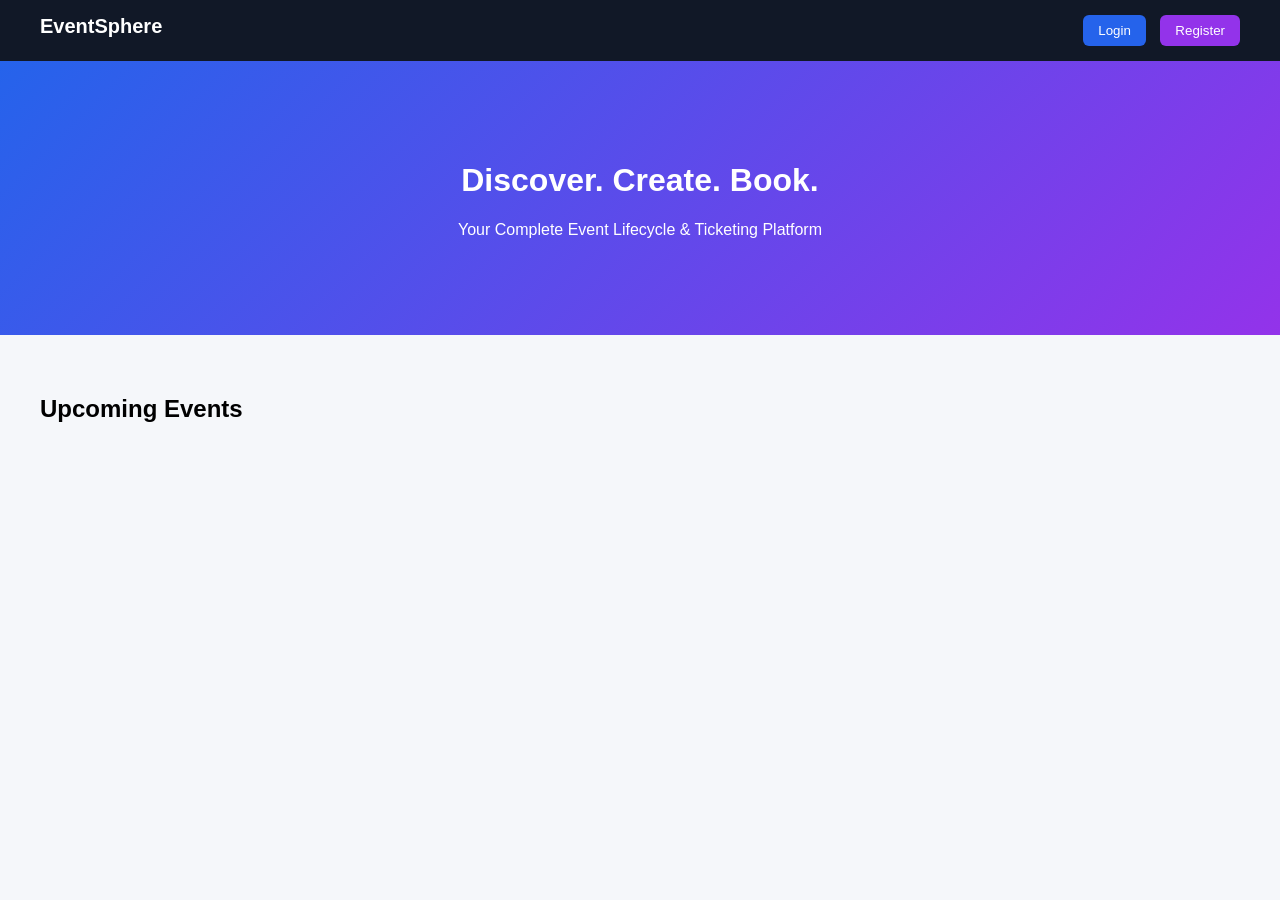
<file: Event Managment/index.html>
<!DOCTYPE html>
<html>
<head>
  <title>EventSphere | Event Lifecycle & Ticketing</title>
  <link rel="stylesheet" href="style.css">
</head>

<body>

<nav>
  <div class="logo">EventSphere</div>
  <div class="nav-links">
    <button class="nav-btn" onclick="openLogin()">Login</button>
    <button class="nav-btn register-btn" onclick="openRegister()">Register</button>
  </div>
</nav>

<header class="hero">
  <h1>Discover. Create. Book.</h1>
  <p>Your Complete Event Lifecycle & Ticketing Platform</p>
</header>

<section class="events-section">
  <h2>Upcoming Events</h2>
  <div id="events" class="event-grid"></div>
</section>

<!-- Auth Modal -->
<div id="authModal" class="modal">
  <div class="modal-content">

    <!-- LOGIN FORM -->
    <div id="loginForm">
      <h2>Welcome Back</h2>
      <input id="lemail" placeholder="Email">
      <input id="lpassword" type="password" placeholder="Password">
      <button class="primary-btn" onclick="login()">Login</button>
      <p class="switch-text">
        Don't have an account? 
        <span onclick="showRegister()">Register</span>
      </p>
    </div>

    <!-- REGISTER FORM -->
    <div id="registerForm" style="display:none;">
      <h2>Create Account</h2>
      <input id="name" placeholder="Full Name">
      <input id="email" placeholder="Email">
      <input id="password" type="password" placeholder="Password">
      <button class="primary-btn" onclick="register()">Register</button>
      <p class="switch-text">
        Already have an account? 
        <span onclick="showLogin()">Login</span>
      </p>
    </div>

    <button class="close-btn" onclick="closeAuth()">Close</button>

    <!-- Booking Page -->
<section id="bookingPage" style="display:none; padding:40px;">
  <h2>Confirm Your Booking</h2>
  <div id="bookingDetails"></div>
  <button class="primary-btn" onclick="confirmBooking()">Confirm Booking</button>
  <button onclick="goHome()">Cancel</button>
</section>

  </div>
</div>

<!-- BOOKING MODAL -->
<div id="bookingModal" class="modal">

  <div class="modal-content">

    <h2>Book Ticket</h2>

    <input id="bname" placeholder="Full Name">
    <input id="bemail" placeholder="Email">
    <input id="bphone" placeholder="Phone Number">

    <label>Payment Status</label>
    <select id="bpaid">
      <option value="yes">Paid</option>
      <option value="no">Not Paid</option>
    </select>

    <button class="primary-btn" onclick="submitBooking()">Submit</button>
    <button class="close-btn" onclick="closeBooking()">Cancel</button>

  </div>

</div>

<!-- BOOKING MODAL -->
<div id="bookingModal" class="modal">
  <div class="modal-content">

    <h2>Book Ticket</h2>

    <input id="bname" placeholder="Full Name">
    <input id="bemail" placeholder="Email">
    <input id="bphone" placeholder="Phone Number">

    <select id="bpaid">
      <option value="yes">Paid</option>
      <option value="no">Not Paid</option>
    </select>

    <button onclick="submitBooking()">Submit</button>
    <button onclick="closeBooking()">Cancel</button>

  </div>
</div>

<script src="script.js"></script>
</body>
</html>
</file>
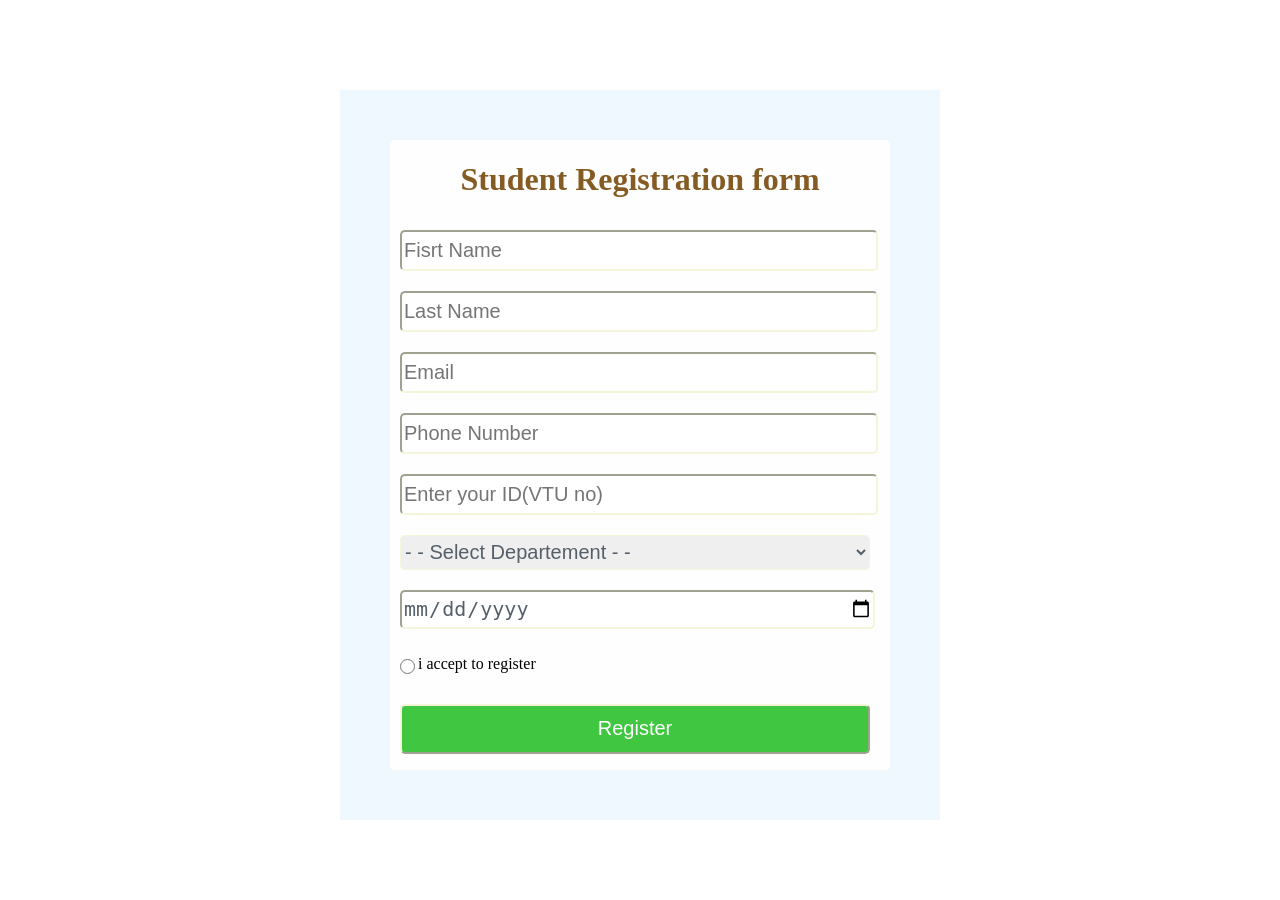
<file: Task1/index.html>
<!DOCTYPE html>
<html lang="en">
<head>
    <meta charset="UTF-8">
    <meta name="viewport" content="width=device-width, initial-scale=1.0">
    <title>Document</title>
    <link rel="stylesheet" href="style.css">
</head>
<body >
    <div class="info">
        <div class="personal-box ">
            <h1 style="color: rgb(133, 91, 36);">Student Registration form</h2>
                <form>
                    <input placeholder="Fisrt Name" type="text" id="firstName">
                    <input placeholder="Last Name" type="text" id="lastName">
                    <input placeholder="Email" type="text" id="email">
                    <input placeholder="Phone Number" type="text" id="phno">
                    <input placeholder="Enter your ID(VTU no)" type="text" id="id">
                    <select id="dept">
                        <option> - - Select Departement - - </option>
                        <option>CSE</option>
                        <option>IT</option>
                        <option>ECE</option>
                        <option>AIML</option>
                        <option>EEE</option>
                        <option>AERO</option>

                    </select>
                    
                    <input placeholder="Date of Birth" type="date" id="DOB">
                    <div style="display: flex;">
                        <input type="radio" style="width: 15px;" required> 
                        <p>i accept to register</p>
                    </div>
                    <button class="btn"> Register </button>

                    <p class="msg"></p>

            </form>

        </div>

        
    </div>
</body>
<script src="script.js"></script>
</html>
</file>
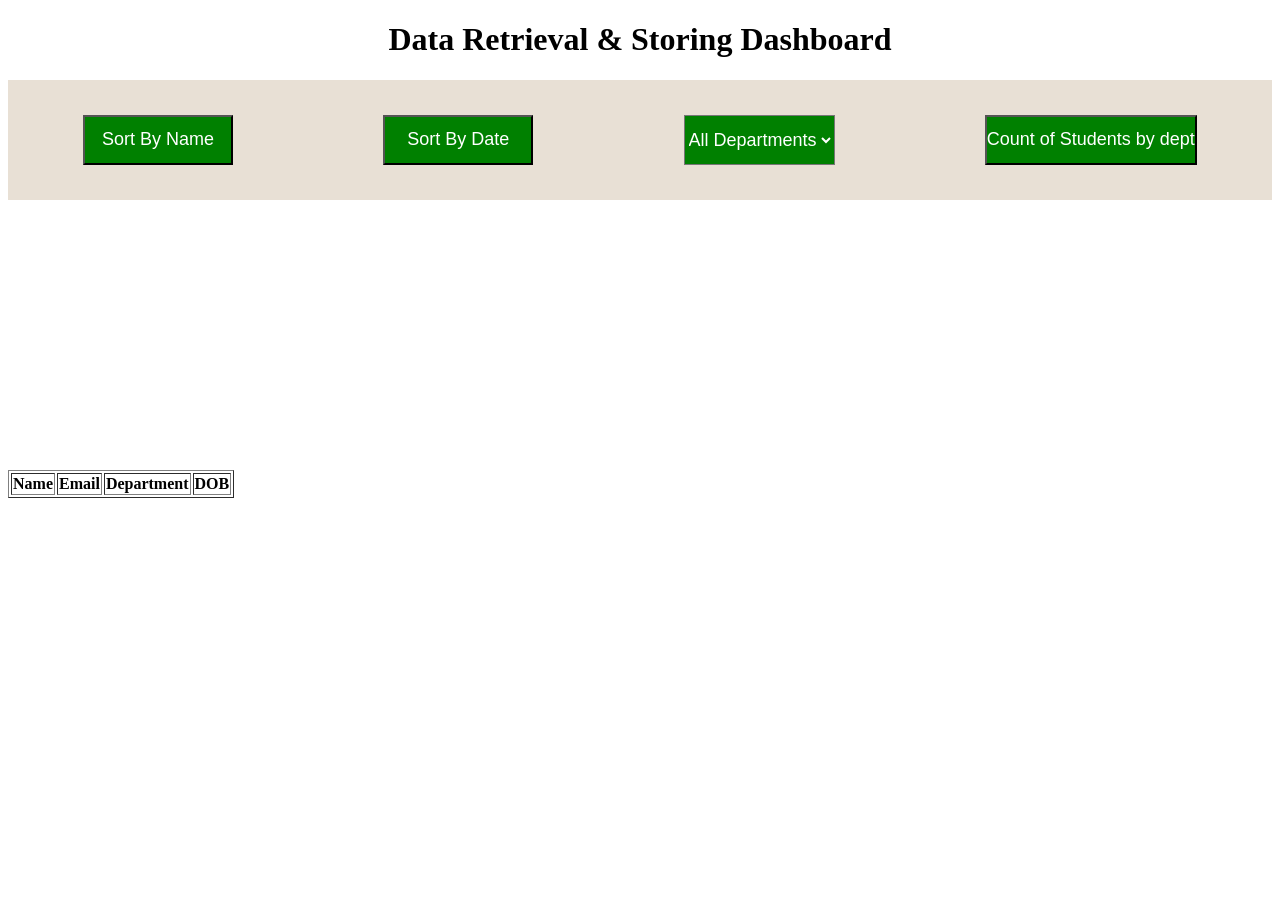
<file: Task2/index.html>
<!DOCTYPE html>
<html lang="en">
<head>
    <meta charset="UTF-8">
    <meta name="viewport" content="width=device-width, initial-scale=1.0">
    <title>Document</title>
    <link rel="stylesheet" href="style.css">
</head>
<body>
    <h1> Data Retrieval & Storing Dashboard</h1>
    <div class="details">
        <button class="name" onclick="sortByName()"> Sort By Name</button>
        <button class="date" onclick="sortByDOB()"> Sort By Date</button>


        <select id="deptFilter">
            <option value="all">All Departments</option>
            <option value="CSE">CSE</option>                    
            <option value="IT">IT</option>
            <option value="ECE">ECE</option>
            <option value="AERO">AERO</option>
            <option value="EEE">EEE</option>
            <option value="AIML">AIML</option>
        </select>

        <button id="countBtn" class="date">Count of Students by dept</button>

        
    </div>
    <div class="solution">
            <table border="1">
                <thead>
                    <tr>
                        <th>Name</th>
                        <th>Email</th>
                        <th>Department</th>
                        <th>DOB</th>
                    </tr>
                </thead>
        <tbody id="tableBody"></tbody>
    </table>
    <div class="count">
        <h3 class="hide">Department Count</h3>
        <ul id="countList"></ul>
    </div>
    
    </div>
</body>
<script src="script.js"></script>
</html>



































<!-- <!DOCTYPE html>
<html lang="en">
<head>
    <meta charset="UTF-8">
    <meta name="viewport" content="width=device-width, initial-scale=1.0">
    <title>Document</title>
    <link rel="stylesheet" href="style.css">
</head>
<body>
    <h2>Student Dashboard</h2>

<select id="deptFilter">
    <option value="all">All Departments</option>
    <option value="CSE">CSE</option>
    <option value="IT">IT</option>
    <option value="ECE">ECE</option>
</select>

<button onclick="sortByName()">Sort by Name</button>
<button onclick="sortByDOB()">Sort by DOB</button>

<table border="1">
    <thead>
        <tr>
            <th>Name</th>
            <th>Email</th>
            <th>Department</th>
            <th>DOB</th>
        </tr>
    </thead>
    <tbody id="tableBody"></tbody>
</table>

<h3>Department Count</h3>
<ul id="countList"></ul>


</body>
<script src="script.js"></script>
</html> -->
</file>
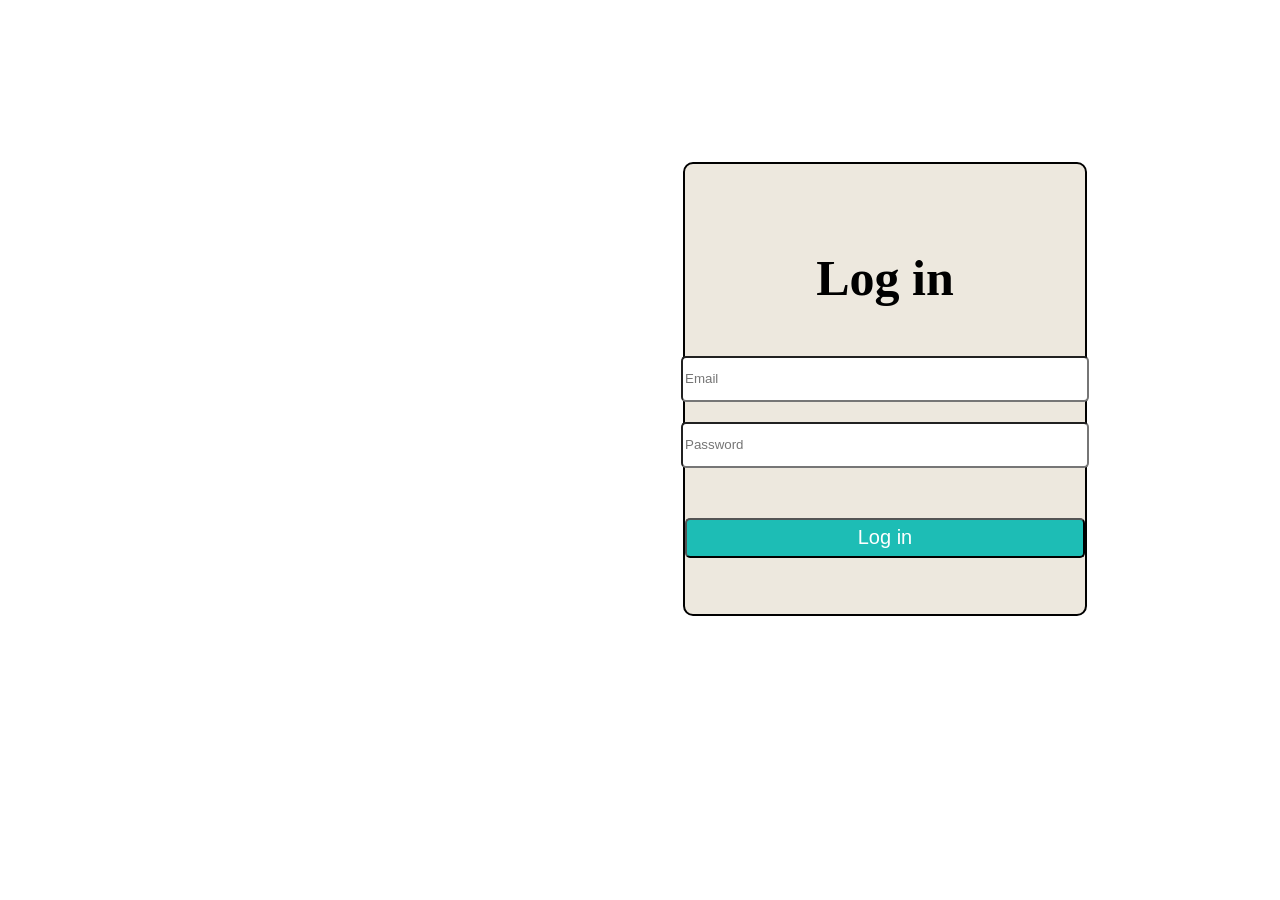
<file: Task3/index.html>
<!DOCTYPE html>
<html lang="en">
<head>
    <meta charset="UTF-8">
    <meta name="viewport" content="width=device-width, initial-scale=1.0">
    <title>Document</title>
    <link rel="stylesheet" href="style.css">
</head>
<body>
    <div class="login-box">
        <h1 >Log in </h2>
        <input placeholder="Email" type="text" id="email">
        <input placeholder="Password" type="password" id="password">
        <p class="msg" id="msg"> </p>
        <button class="btn" id="loginBtn"> Log in</button>

    </div>
</body>
<script src="script.js"></script>
</html>
</file>
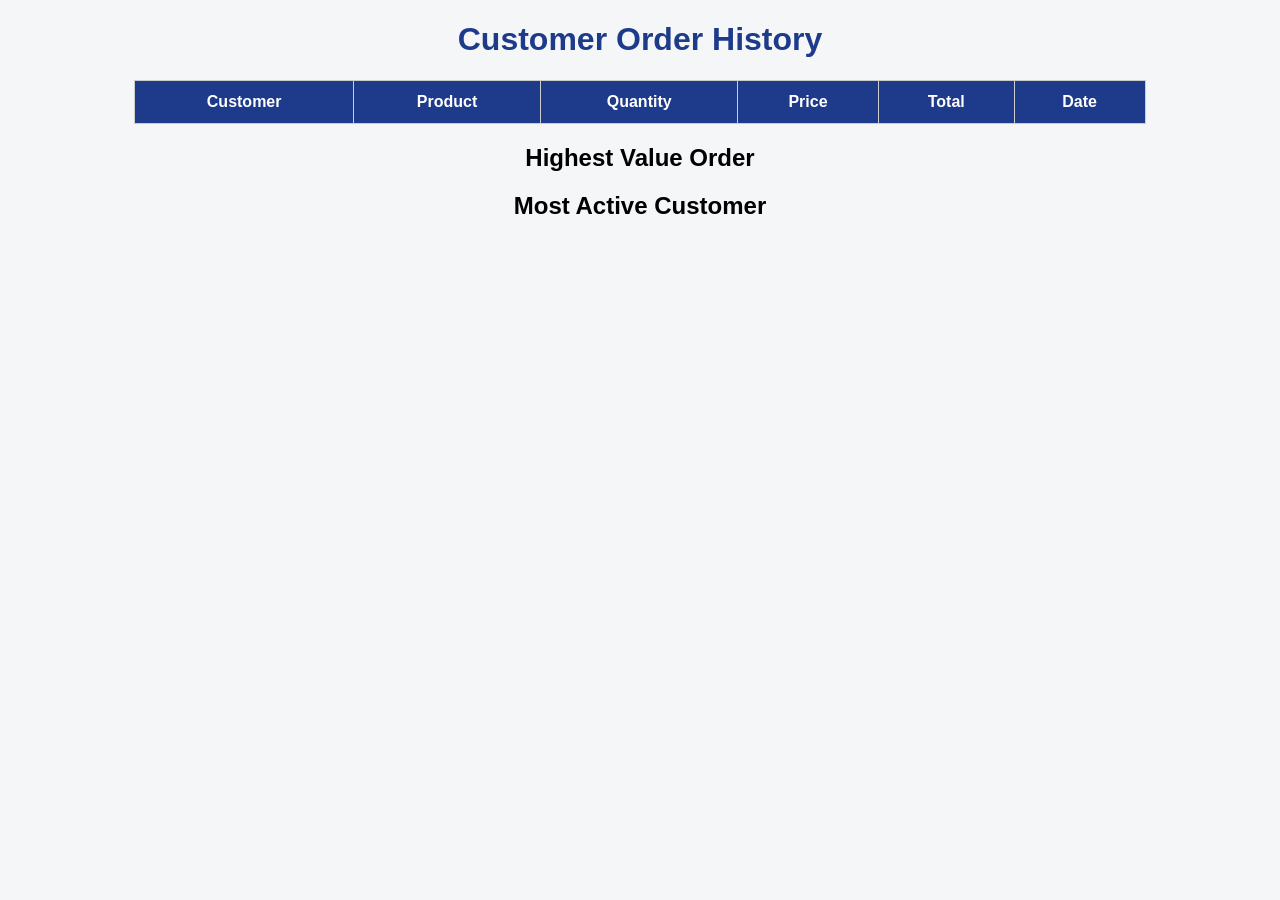
<file: Task4/index.html>
<!DOCTYPE html>
<html>
<head>
    <title>Order Dashboard</title>
    <link rel="stylesheet" href="style.css">
</head>
<body>

<h1>Customer Order History</h1>

<table>
    <thead>
        <tr>
            <th>Customer</th>
            <th>Product</th>
            <th>Quantity</th>
            <th>Price</th>
            <th>Total</th>
            <th>Date</th>
        </tr>
    </thead>
    <tbody id="orderTable"></tbody>
</table>

<h2>Highest Value Order</h2>
<p id="highest"></p>

<h2>Most Active Customer</h2>
<p id="active"></p>

</body>
<script src="script.js"></script>
</html>
</file>
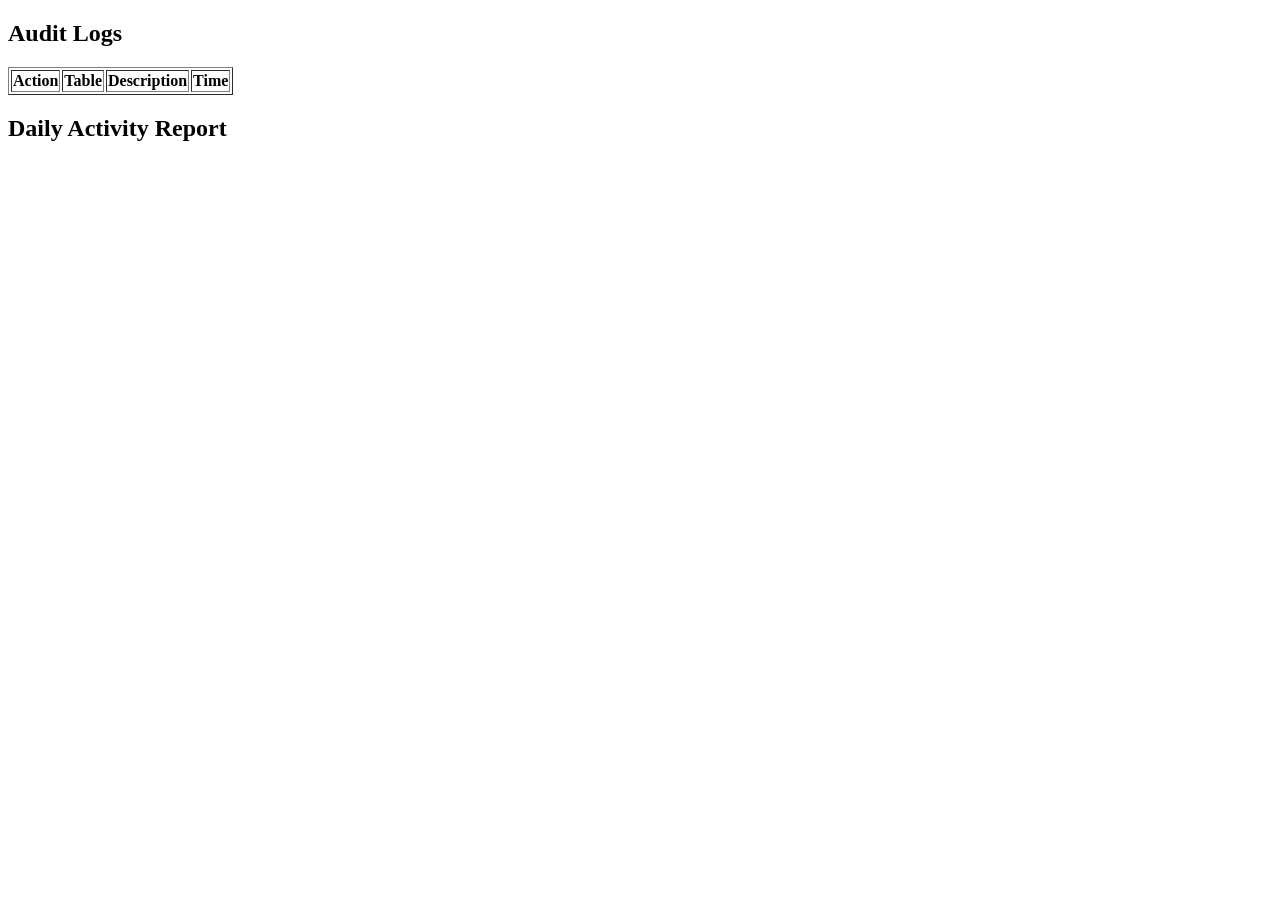
<file: Task6/index.html>
<!DOCTYPE html>
<html lang="en">
<head>
    <meta charset="UTF-8">
    <meta name="viewport" content="width=device-width, initial-scale=1.0">
    <title>Document</title>
</head>
<body>
    <h2>Audit Logs</h2>
    <table border="1">
    <thead>
    <tr>
    <th>Action</th>
    <th>Table</th>
    <th>Description</th>
    <th>Time</th>
    </tr>
    </thead>
    <tbody id="logTable"></tbody>
    </table>

    <h2>Daily Activity Report</h2>
    <ul id="dailyReport"></ul>

</body>
    <script src="logs.js"></script>
</html>
</file>
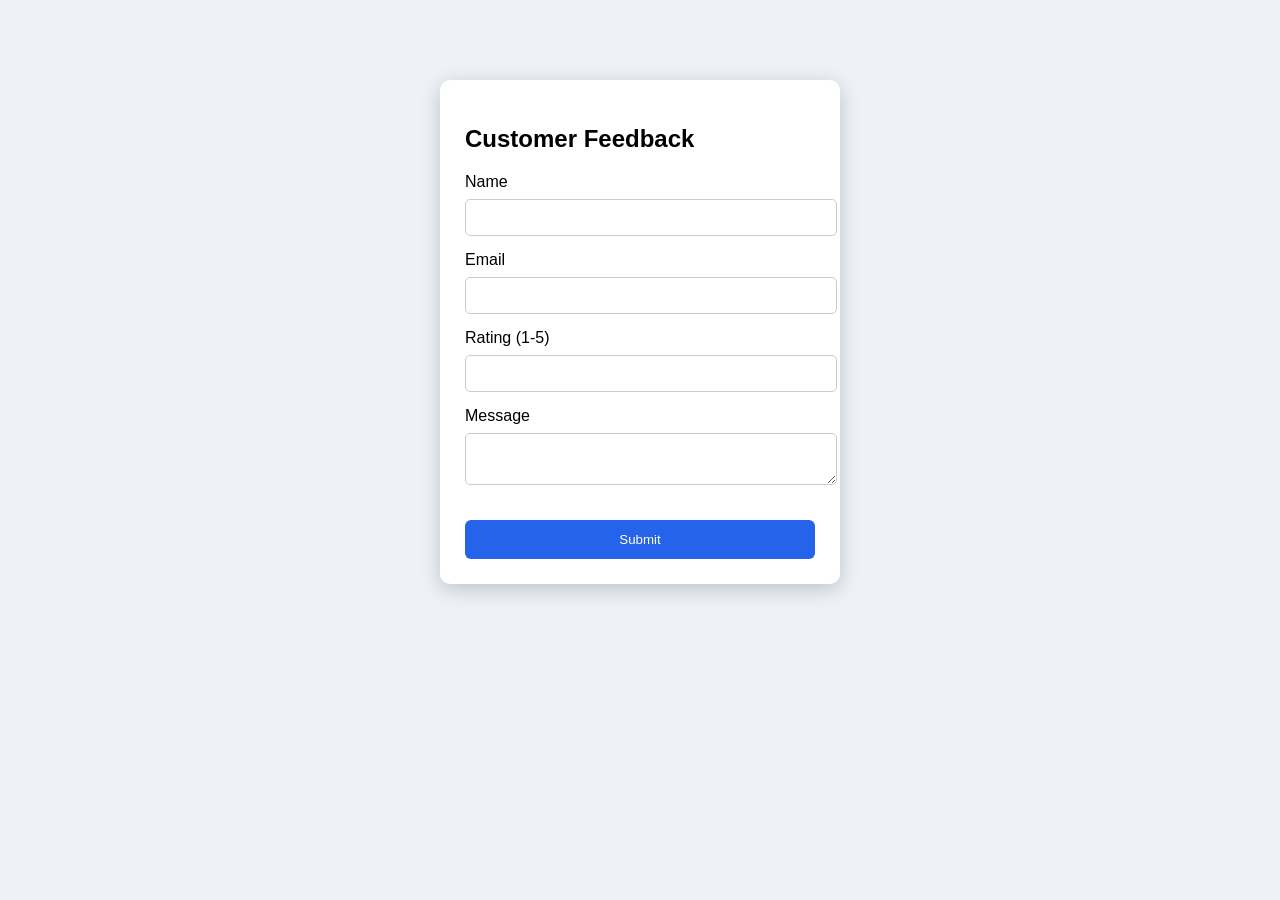
<file: Task7/index.html>
<!DOCTYPE html>
<html>
<head>
    <title>Feedback Form</title>
    <link rel="stylesheet" href="style.css">
</head>

<body>

<div class="form-box">
    <h2>Customer Feedback</h2>

    <label>Name</label>
    <input type="text" id="name">

    <label>Email</label>
    <input type="text" id="email">

    <label>Rating (1-5)</label>
    <input type="number" id="rating">

    <label>Message</label>
    <textarea id="message"></textarea>

    <p id="msg"></p>

    <button id="submitBtn">Submit</button>
</div>

</body>
<script src="script.js"></script>
</html>
</file>
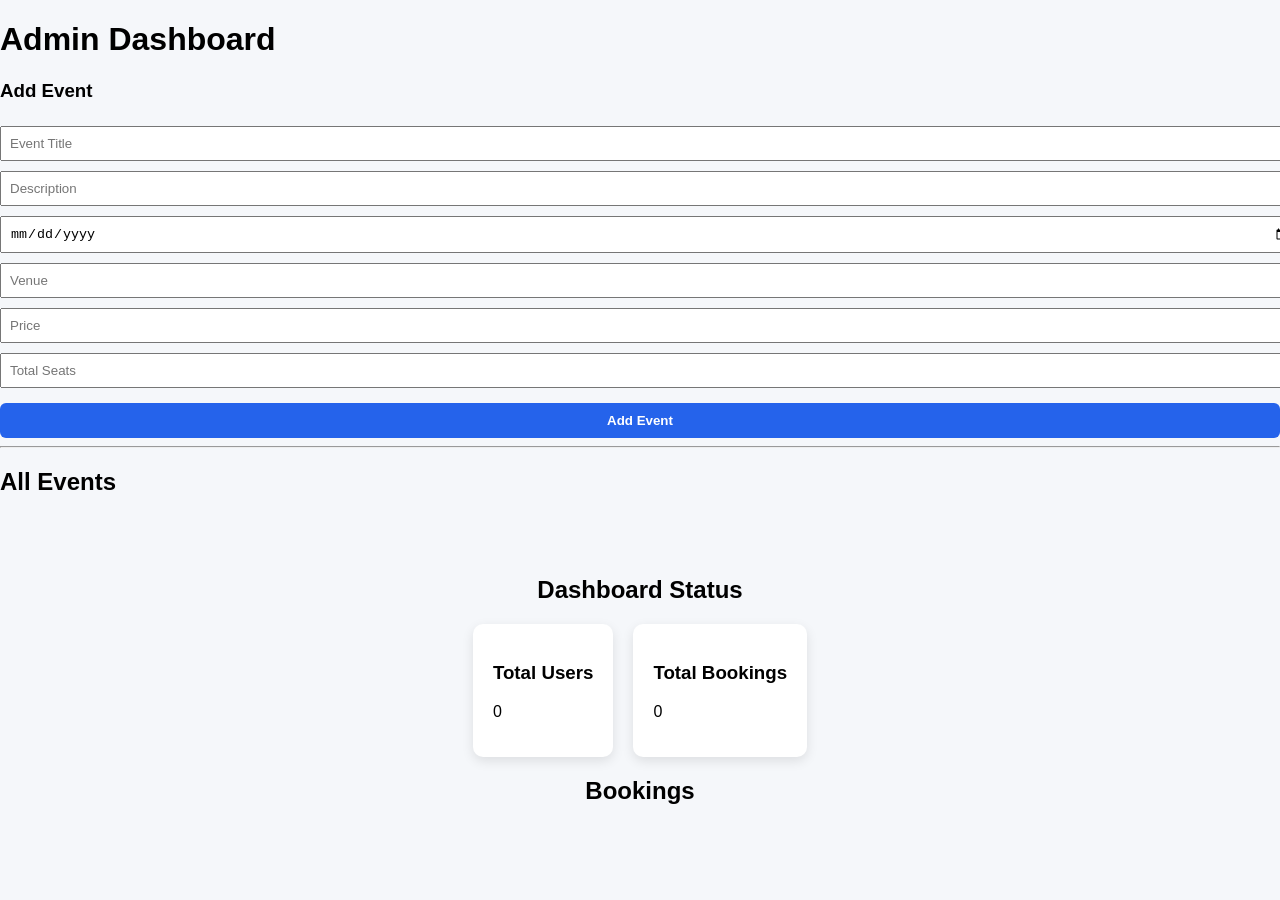
<file: Event Managment/admin.html>
<!DOCTYPE html>
<html>
<head>
  <title>Admin Panel</title>
  <link rel="stylesheet" href="style.css">
</head>
<body class="admin-page">

<div class="container">
<h1 class="dashboard-title">Admin Dashboard</h1>

<div class="form-card">

  <h3>Add Event</h3>

  <input id="title" placeholder="Event Title">
  <input id="description" placeholder="Description">
  <input id="date" type="date">
  <input id="venue" placeholder="Venue">
  <input id="price" placeholder="Price">
  <input id="seats" placeholder="Total Seats">

  <button onclick="addEvent()" class="primary-btn">Add Event</button>

</div>

<hr>


<h2 class="section-title">All Events</h2>
<div id="adminEvents" style="padding:20px;"></div>


<h2 style="text-align:center;">Dashboard Status</h2>

<div style="display:flex; justify-content:center; gap:20px; margin:20px;">

  <div class="card">
    <h3>Total Users</h3>
    <p id="usersCount">0</p>
  </div>

  <div class="card">
    <h3>Total Bookings</h3>
    <p id="bookingsCount">0</p>
  </div>

</div>

<h2 style="text-align:center;">Bookings</h2>
<div id="bookings"></div>
</div>

<script src="admin.js"></script>
</body>
</html>
</file>
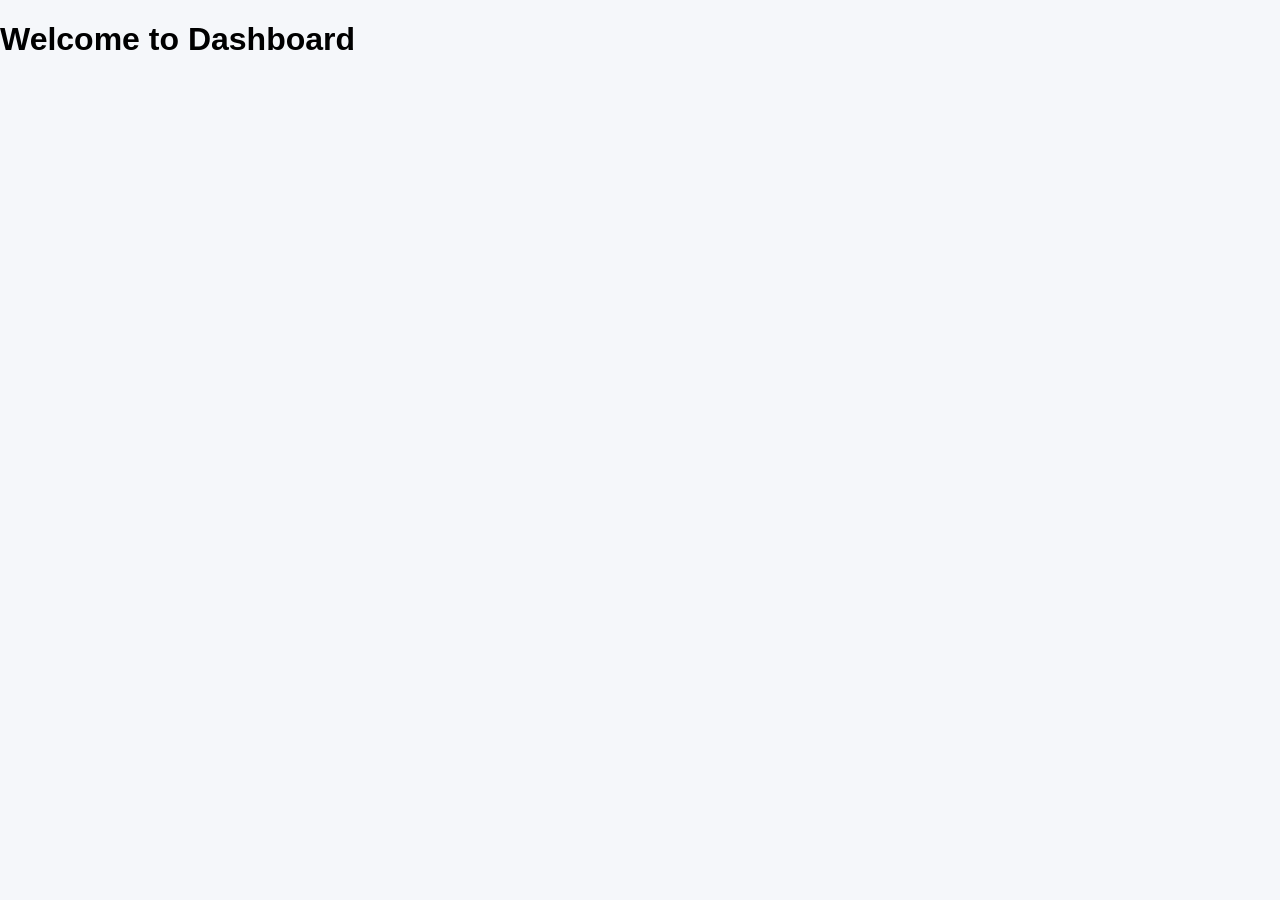
<file: Event Managment/dashboard.html>
<!DOCTYPE html>
<html>
<head>
<title>Dashboard</title>
<link rel="stylesheet" href="style.css">
</head>
<body>

<h1>Welcome to Dashboard</h1>
<div id="events"></div>

<script src="script.js"></script>
</body>
</html>
</file>
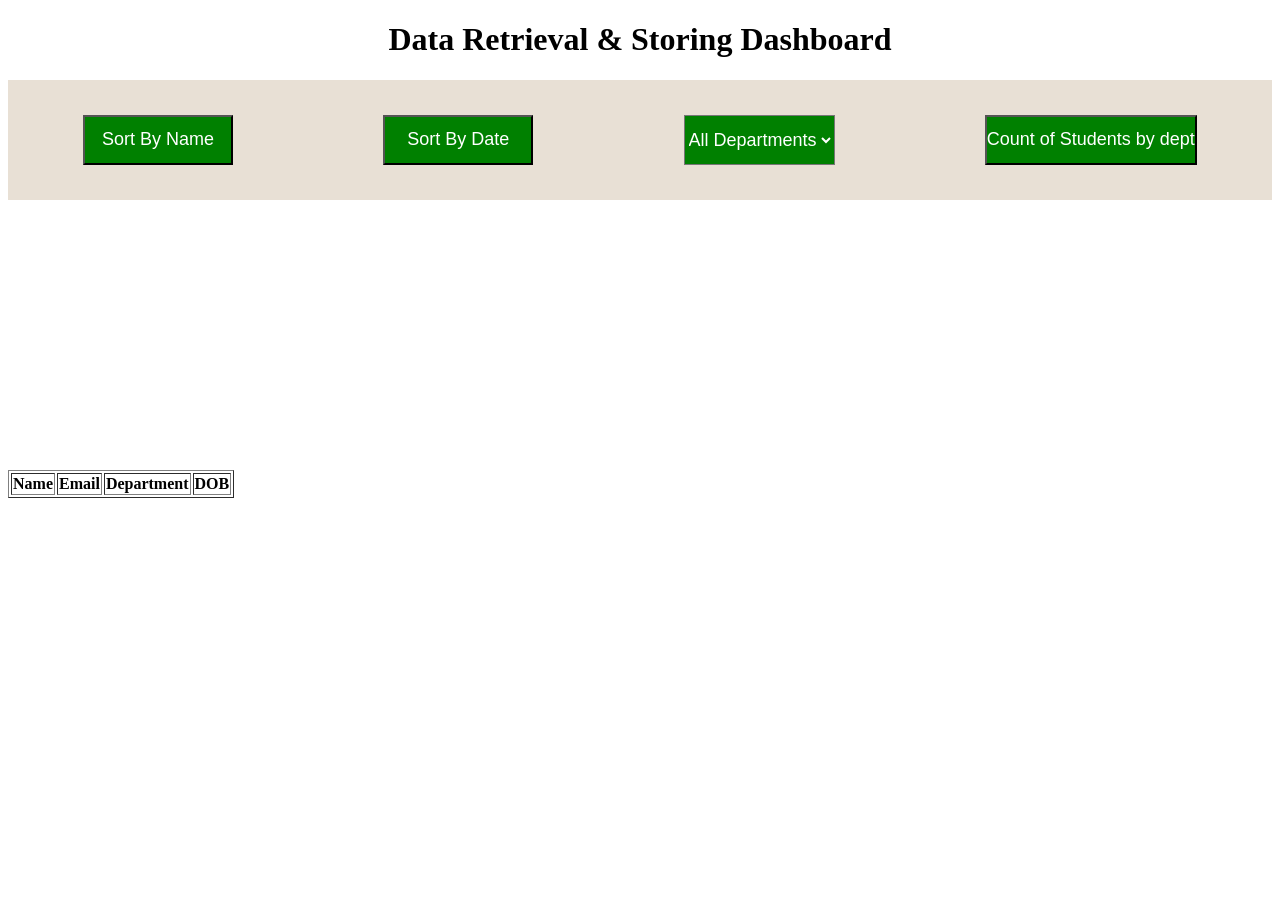
<file: Task2/inex.html>
<!DOCTYPE html>
<html lang="en">
<head>
    <meta charset="UTF-8">
    <meta name="viewport" content="width=device-width, initial-scale=1.0">
    <title>Document</title>
    <link rel="stylesheet" href="style.css">
</head>
<body>
    <h1> Data Retrieval & Storing Dashboard</h1>
    <div class="details">
        <button class="name" onclick="sortByName()"> Sort By Name</button>
        <button class="date" onclick="sortByDOB()"> Sort By Date</button>


        <select id="deptFilter">
            <option value="all">All Departments</option>
            <option value="CSE">CSE</option>                    
            <option value="IT">IT</option>
            <option value="ECE">ECE</option>
            <option value="AERO">AERO</option>
            <option value="EEE">EEE</option>
            <option value="AIML">AIML</option>
        </select>

        <button id="countBtn" class="date">Count of Students by dept</button>

        
    </div>
    <div class="solution">
            <table border="1">
                <thead>
                    <tr>
                        <th>Name</th>
                        <th>Email</th>
                        <th>Department</th>
                        <th>DOB</th>
                    </tr>
                </thead>
        <tbody id="tableBody"></tbody>
    </table>
    <div class="count">
        <h3 class="hide">Department Count</h3>
        <ul id="countList"></ul>
    </div>
    
    </div>
</body>
<script src="script.js"></script>
</html>



































<!-- <!DOCTYPE html>
<html lang="en">
<head>
    <meta charset="UTF-8">
    <meta name="viewport" content="width=device-width, initial-scale=1.0">
    <title>Document</title>
    <link rel="stylesheet" href="style.css">
</head>
<body>
    <h2>Student Dashboard</h2>

<select id="deptFilter">
    <option value="all">All Departments</option>
    <option value="CSE">CSE</option>
    <option value="IT">IT</option>
    <option value="ECE">ECE</option>
</select>

<button onclick="sortByName()">Sort by Name</button>
<button onclick="sortByDOB()">Sort by DOB</button>

<table border="1">
    <thead>
        <tr>
            <th>Name</th>
            <th>Email</th>
            <th>Department</th>
            <th>DOB</th>
        </tr>
    </thead>
    <tbody id="tableBody"></tbody>
</table>

<h3>Department Count</h3>
<ul id="countList"></ul>


</body>
<script src="script.js"></script>
</html> -->
</file>
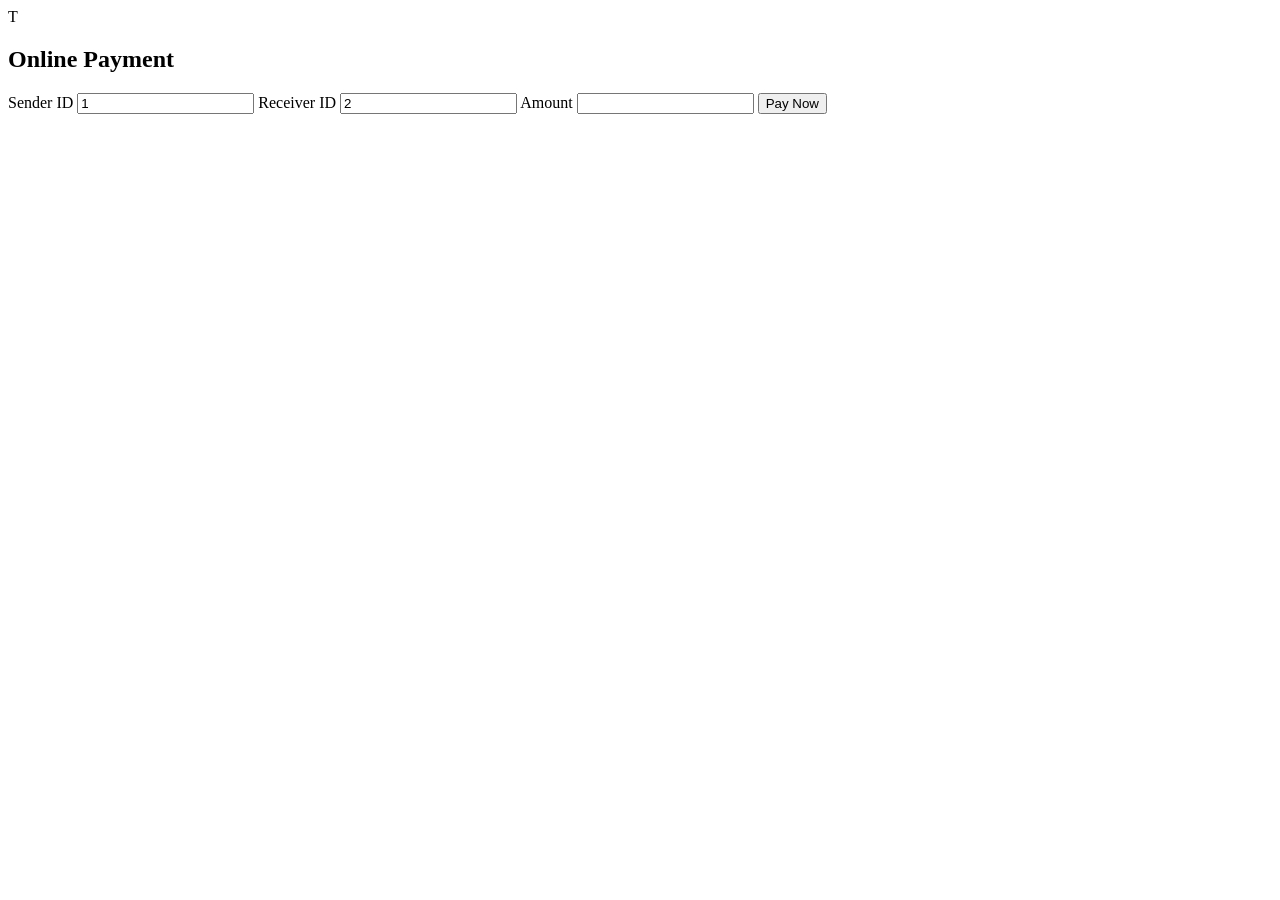
<file: Task5/payment.html>
T<!DOCTYPE html>
<html>
<head>
<title>Payment Simulation</title>
</head>
<body>
<div class="container"></div>
<h2>Online Payment</h2>

<label>Sender ID</label>
<input id="sender" value="1">

<label>Receiver ID</label>
<input id="receiver" value="2">

<label>Amount</label>
<input id="amount" type="number">

<button id="payBtn">Pay Now</button>

<p id="msg"></p>

</div>

</body>
<script src="payment.js"></script>
</html>
</file>
<file: Event Managment/style.css>
body {
  margin: 0;
  font-family: 'Segoe UI', sans-serif;
  background: #f5f7fa;
}

nav {
  display: flex;
  justify-content: space-between;
  padding: 15px 40px;
  background: #111827;
  color: white;
}

.logo {
  font-weight: bold;
  font-size: 20px;
}

nav button {
  background: #2563eb;
  border: none;
  padding: 8px 15px;
  color: white;
  border-radius: 5px;
  cursor: pointer;
}

.hero {
  text-align: center;
  padding: 80px 20px;
  background: linear-gradient(135deg, #2563eb, #9333ea);
  color: white;
}

.events-section {
  padding: 40px;
}

.event-grid {
  display: grid;
  grid-template-columns: repeat(auto-fill, minmax(250px,1fr));
  gap: 20px;
}

.card {
  background: white;
  padding: 20px;
  border-radius: 10px;
  box-shadow: 0 4px 12px rgba(0,0,0,0.1);
}

.card button {
  margin-top: 10px;
  width: 100%;
  padding: 8px;
  background: #2563eb;
  color: white;
  border: none;
  border-radius: 5px;
  cursor: pointer;
}

.modal {
  display: none;
  position: fixed;
  inset: 0;
  background: rgba(0,0,0,0.6);
  justify-content: center;
  align-items: center;
}

.modal-content {
  background: white;
  padding: 30px;
  border-radius: 10px;
  width: 300px;
}

input {
  width: 100%;
  padding: 8px;
  margin: 5px 0;
}
.nav-btn {
  background: #2563eb;
  border: none;
  padding: 8px 15px;
  color: white;
  border-radius: 6px;
  cursor: pointer;
  margin-left: 10px;
}

.register-btn {
  background: #9333ea;
}

.modal-content {
  background: white;
  padding: 30px;
  border-radius: 12px;
  width: 350px;
  text-align: center;
  box-shadow: 0 10px 30px rgba(0,0,0,0.2);
}

.modal-content h2 {
  margin-bottom: 20px;
}

.modal-content input {
  width: 100%;
  padding: 10px;
  margin: 8px 0;
  border-radius: 6px;
  border: 1px solid #ccc;
  transition: 0.3s;
}

.modal-content input:focus {
  border-color: #2563eb;
  outline: none;
}

.primary-btn {
  width: 100%;
  padding: 10px;
  margin-top: 10px;
  background: #2563eb;
  color: white;
  border: none;
  border-radius: 6px;
  cursor: pointer;
  font-weight: bold;
}

.primary-btn:hover {
  background: #1d4ed8;
}

.switch-text {
  margin-top: 10px;
  font-size: 14px;
}

.switch-text span {
  color: #2563eb;
  cursor: pointer;
  font-weight: bold;
}

.close-btn {
  margin-top: 15px;
  background: none;
  border: none;
  color: #666;
  cursor: pointer;
}

select{
  width:100%;
  padding:10px;
  margin:8px 0;
  border-radius:6px;
  border:1px solid #ccc;
}
</file>
<file: Task1/style.css>
.personal-box{
    background-color: rgb(254, 254, 254);
    display: flex;
    flex-direction: column;
    border-radius: 5px;
    height: 70vh;
    width:  500px;
    margin: 50px 50px 50px 50px;
    border-radius: 5px;
    align-items: center;
    /* justify-content: center; */
}
.info{
    background-color: aliceblue;
}
.personal-box input, select, button{
    height: 35px;
    width: 470px;
    margin-top: 10px;
    margin-bottom: 10px;
    font-size: 20px;
    border-radius: 5px;
    border-color: beige;
    color: rgb(85, 95, 106);
    justify-content: center;
    margin-left: 10px;

}
body{
    margin: 0; 
    padding: 0;
    display: flex;
    justify-content: center;
    margin-top: 10vh
}

form button{
    color: white;
    background-color: rgb(65, 198, 65);
    min-height: 50px;
}
form button:hover{
    background-color: rgb(2, 127, 2);
    cursor: pointer;
}
form{
    min-height: 60vh;
}
</file>
<file: Task2/style.css>
.details{
    min-width: 90vw;
    margin: 10px 0px 30vh 0px;
    background-color: rgb(232, 224, 213);
    display: flex;
    justify-content: space-around;
}
h1{
    align-items: center;
    justify-content: center;
    display: flex;
}
.name, .date,#deptFilter{
    background-color: green;
    color: white;
    min-width: 150px;
    min-height: 50px;
    font-size: 18px;
    padding: 0;
    margin: 35px 30px ;
 
}
.hide{
    visibility: hidden;
}
</file>
<file: Task3/style.css>
.login-box{
    display: flex;
    flex-direction: column;
    min-width: 400px;
    min-height: 50vh;
    justify-content: center;
    margin: 18vh 75vh 0 75vh;
    align-items: center;
    border: 2px solid black;
    border-radius: 10px;
    background-color: hwb(39 87% 7%);
    padding: 0;
}
.login-box input, button{
    width: 400px;
    height: 40px;
    border-radius: 5px;
    margin: 15px 0 5px 0;
}
button{
    margin-top: 30px;
    background-color: rgb(29, 189, 181);
    color: white;
    font-size: 20px;
}
h1{
    font-size: 50px;
}
.msg{
    margin-top: 15px;
    margin-bottom: 0px;
    color: red;
}
</file>
<file: Task4/style.css>
body{
    font-family: Arial;
    background:#f4f6f8;
    text-align:center;
}

table{
    width:80%;
    margin:20px auto;
    border-collapse:collapse;
    background:white;
}

th,td{
    padding:12px;
    border:1px solid #ccc;
}

th{
    background:#1e3a8a;
    color:white;
}

tr:hover{
    background:#f1f5f9;
}

h1{
    color:#1e3a8a;
}
</file>
<file: Task7/style.css>
body{
    background:#eef2f7;
    font-family: Arial;
}

.form-box{
    width:350px;
    margin:80px auto;
    padding:25px;
    background:white;
    border-radius:10px;
    box-shadow:0 5px 20px rgba(0,0,0,0.2);
}

input, textarea{
    width:100%;
    padding:10px;
    margin:8px 0 15px;
    border:1px solid #ccc;
    border-radius:5px;
    transition:0.3s;
}

/* mouse hover highlight */
input:hover, textarea:hover{
    border:2px solid #2563eb;
    background:#f0f6ff;
}

button{
    width:100%;
    padding:12px;
    background:#2563eb;
    color:white;
    border:none;
    border-radius:6px;
    cursor:pointer;
}

button:hover{
    background:#1e40af;
}

#msg{
    text-align:center;
    font-weight:bold;
}
</file>
